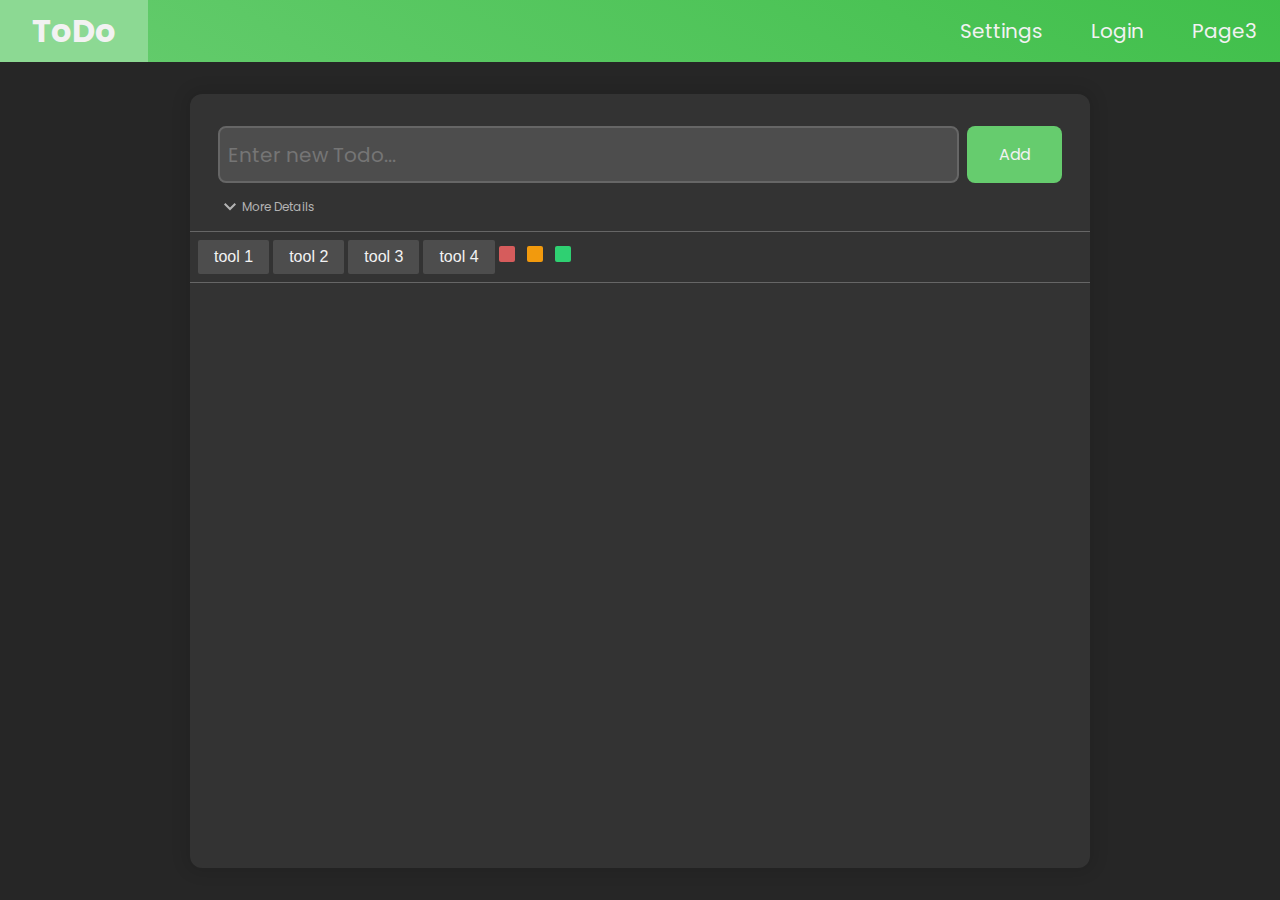
<file: index.html>
<!DOCTYPE html>
<html lang="en">

<head>
    <meta charset="UTF-8">
    <meta name="viewport" content="width=device-width, initial-scale=1.0">
    <link rel="preconnect" href="https://fonts.googleapis.com">
    <link rel="preconnect" href="https://fonts.gstatic.com" crossorigin>
    <link
        href="https://fonts.googleapis.com/css2?family=Poppins:ital,wght@0,100;0,200;0,300;0,400;0,500;0,600;0,700;0,800;0,900;1,100;1,200;1,300;1,400;1,500;1,600;1,700;1,800;1,900&display=swap"
        rel="stylesheet">
    <title>ToDo App</title>
    <link rel="stylesheet" href="styles/index.css">
    <script type="module" src="scripts/index.js" defer></script>
</head>

<body>
    <header>
        <nav class="nav">
            <a class="logo-a" href="index.html">ToDo</a>
            <button id="menu-button" aria-label="open sidebar" aria-expanded="false" aria-controls="ul-js"><svg
                    xmlns="http://www.w3.org/2000/svg" height="2rem" viewBox="0 -960 960 960" width="2rem"
                    fill="#e3e3e3">
                    <path d="M120-240v-80h720v80H120Zm0-200v-80h720v80H120Zm0-200v-80h720v80H120Z" />
                </svg></button>
            <ul id="ul-js">
                <button id="close-button" aria-label="close sidebar"><svg xmlns="http://www.w3.org/2000/svg"
                        height="2rem" viewBox="0 -960 960 960" width="2rem" fill="#e3e3e3">
                        <path
                            d="m256-200-56-56 224-224-224-224 56-56 224 224 224-224 56 56-224 224 224 224-56 56-224-224-224 224Z" />
                    </svg></button>
                <li><a href="settings.html">Settings</a></li>
                <li><a href="#">Login</a></li>
                <li><a href="#">Page3</a></li>
            </ul>
        </nav>
    </header>
    <main>
        <div class="main-div">
            <form id="form" action="/" method="get">
                <div class="quick-add">
                    <input type="text" class="form-input " id="todo-title" name="title" autocomplete="off"
                        placeholder="Enter new Todo..." title="Title">
                    <button class="btn" id="add-todo-btn" type="submit" title="Add todo"
                        aria-label="add todo">Add</button>
                </div>
                <button type="button" id="more-details-btn" aria-label="open more details" aria-expanded="false"
                    aria-controls="more-details" title="Add more details"><svg xmlns="http://www.w3.org/2000/svg"
                        height="24px" viewBox="0 -960 960 960" width="24px" fill="var(--text-muted)">
                        <path d="M504-480 320-664l56-56 240 240-240 240-56-56 184-184Z" />
                    </svg>More Details</button>
                <div class="expandable" id="more-details">
                    <div class="more-details">
                        <div class="detail-group">
                            <label for="priority" class="details-label">Priority</label>
                            <select class="form-input details-input" name="priority" id="priority"
                                title="Select priority">
                                <option value="" selected hidden>Select Priority</option>
                                <option value="high">High</option>
                                <option value="medium">Medium</option>
                                <option value="low">Low</option>
                            </select>
                        </div>
                        <div class="detail-group">
                            <label for="due-date" class="details-label">Due Date</label>
                            <input type="date" class="form-input details-input" id="due-date" name="dueDate"
                                title="Enter date" max="2099-12-31">
                        </div>
                        <div class="detail-group">
                            <label for="category" class="details-label">Category</label>
                            <input type="text" class="form-input details-input" id="category" name="category"
                                title="Enter category">
                        </div>
                        <button type="reset" class="btn" id="reset-btn" title="Reset the form">Reset</button>
                        <div class="detail-group notes-group">
                            <label for="notes" class="details-label">Notes</label>
                            <textarea class="form-input details-input" id="notes" name="notes"
                                title="Take a note"></textarea>
                        </div>
                    </div>
                </div>
            </form>
            <div class="toolbar">
                <button class="tool-btn" id="tool-1" title="tool-1">tool 1</button>
                <button class="tool-btn" id="tool-2" title="tool-2">tool 2</button>
                <button class="tool-btn" id="tool-3" title="tool-3">tool 3</button>
                <button class="tool-btn" id="tool-4" title="tool-4">tool 4</button>
                <span class="badge high"></span>
                <span class="badge medium"></span>
                <span class="badge low"></span>
            </div>
            <div class="list" id="todo-list-js">
            </div>
        </div>
    </main>

</body>

</html>
</file>
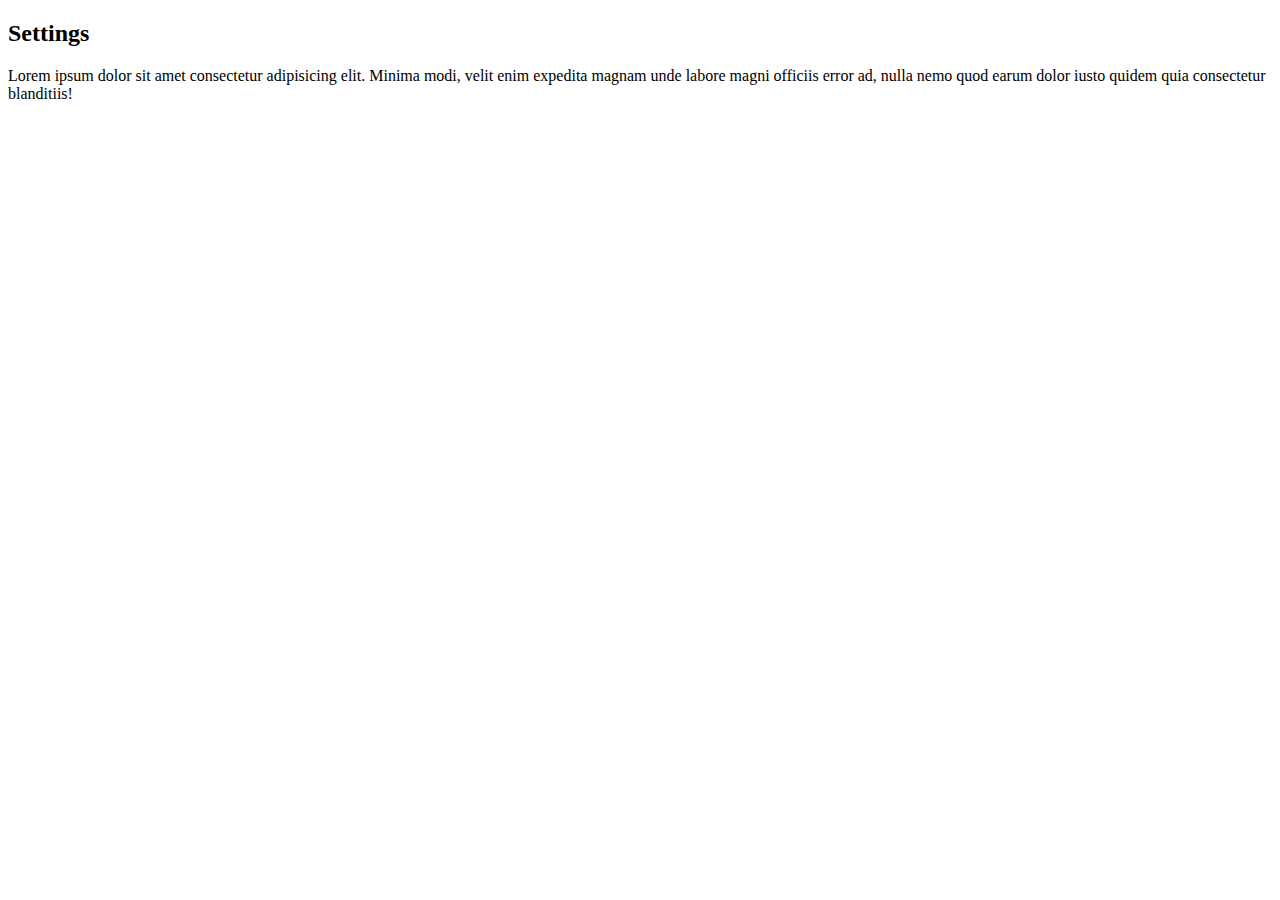
<file: settings.html>
<!DOCTYPE html>
<html lang="en">

<head>
    <meta charset="UTF-8">
    <meta name="viewport" content="width=device-width, initial-scale=1.0">
    <title>Settings</title>
</head>

<body>
    <div>
        <h2>Settings</h2>
        <p>Lorem ipsum dolor sit amet consectetur adipisicing elit. Minima modi, velit enim expedita magnam unde labore
            magni officiis error ad, nulla nemo quod earum dolor iusto quidem quia consectetur blanditiis!</p>
    </div>
</body>

</html>
</file>
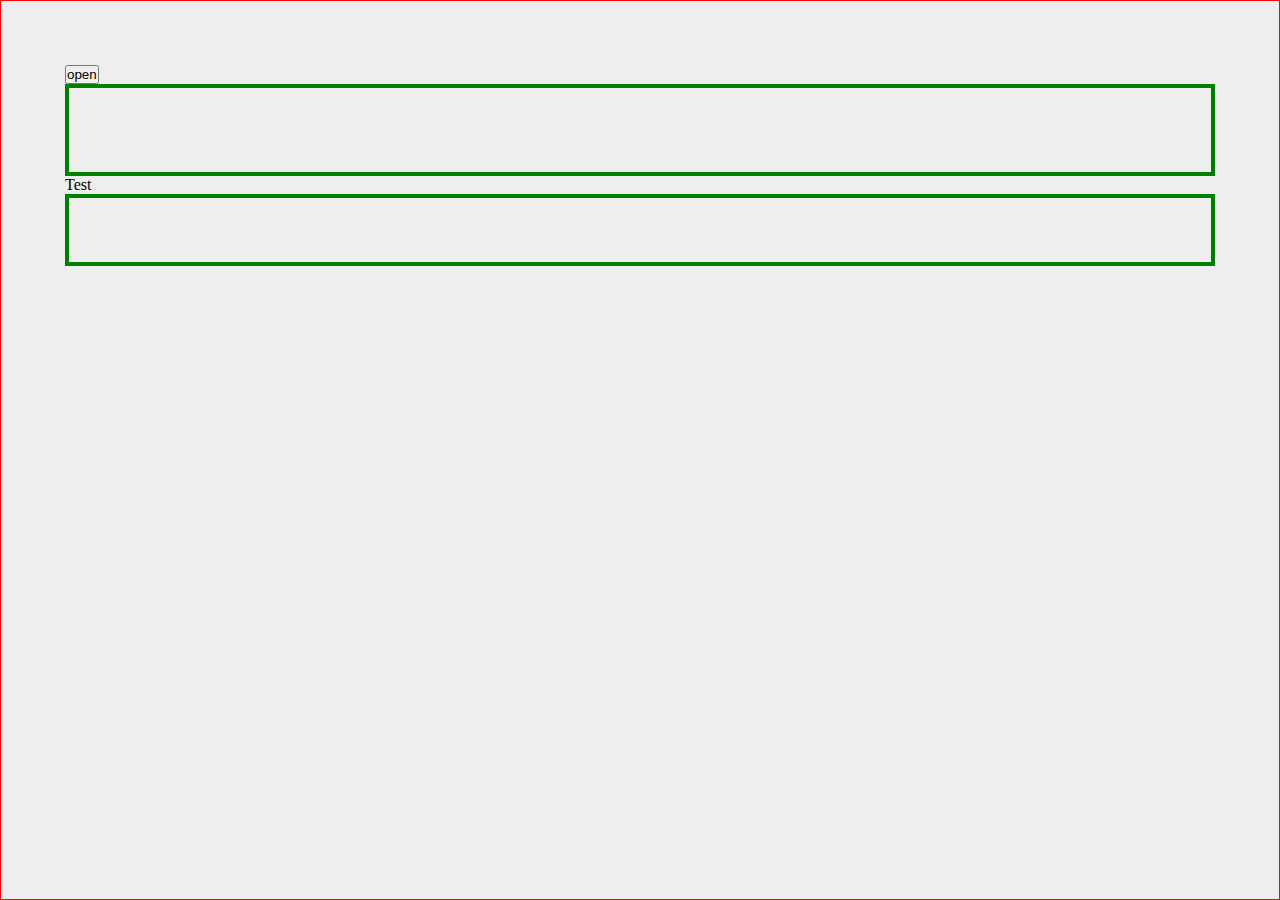
<file: test.html>
<!DOCTYPE html>
<html lang="en">

<head>
    <meta charset="UTF-8">
    <meta name="viewport" content="width=device-width, initial-scale=1.0">
    <title>click to expand</title>

    <style>
        * {
            margin: 0;
            padding: 0;
            box-sizing: border-box;
        }

        body {
            background: #eee;
            padding: 4rem;
            border: 1px solid red;
            min-height: 100vh;
        }

        .expandable {
            border: 4px solid green;
            padding: 2rem;
            cursor: pointer;

            display: grid;
            grid-template-rows: 0fr;
            transition: grid-template-rows 400ms ease;

        }

        .expandable>* {
            overflow: hidden;
        }

        .expandable.expanded {
            grid-template-rows: 1fr;
        }



        .more-details {

            margin-top: 1.25rem;
            display: flex;
            flex-wrap: wrap;
            /* gap: 2%; */
        }

        .detail-group {
            margin-bottom: 0.5rem;
            flex-basis: 49%;
            display: flex;
            flex-direction: column;
        }

        .notes-group {
            flex-basis: 100%;
            flex-direction: row;
            flex-wrap: wrap;
        }

        .notes-group .form-input {
            flex-basis: 100%;
            resize: none;
            height: 4rem;
        }

        .details-label {
            color: var(--text-faint);
            font-size: .75rem;
        }
    </style>

</head>

<body>
    <button id="btn">open</button>
    <div class="expandable" id="details">
        <div class="more-details">
            <div class="detail-group">
                <label for="priority" class="details-label">Priority</label>
                <select class="form-input details-input" name="priority" id="priority">
                    <option value="select priority">Select Priority</option>
                    <option value="high">High</option>
                    <option value="medium">Medium</option>
                    <option value="low">Low</option>
                </select>
            </div>
            <div class="detail-group">
                <label for="due-date" class="details-label">Due Date</label>
                <input type="date" class="form-input details-input" id="due-date" name="due-date">
            </div>
            <div class="detail-group">
                <label for="category" class="details-label">Category</label>
                <input type="text" class="form-input details-input" id="category" name="due-date">
            </div>
            <div class="detail-group notes-group">
                <label for="notes" class="details-label">Notes</label>
                <textarea class="form-input details-input" id="notes" name="notes"></textarea>
            </div>
        </div>
    </div>

    <script>
        const btn = document.getElementById('btn');
        const div = document.getElementById('details');
        btn.addEventListener('click', () => {
            div.classList.toggle('expanded');
        });
    </script>


    <div class="todo-info" data-todo-id="todo-1">
        <p class="todo-title" id="todo-1:title">Test</p>
        <div class="expandable" id="todo-1:details">
            <div class="todo-details">
                <div class="todo-details-group todo-priority">
                    <span class="todo-details-label">Priority</span>
                    <span class="badge high"></span>
                    <span class="badge-text high">High</span>
                </div>
                <div class="todo-details-group todo-due-date">
                    <span class="todo-details-label">Due Date</span>
                    <span class="todo-details-value">30/7/2025</span>
                </div>
                <div class="todo-details-group todo-category">
                    <span class="todo-details-label">Category</span>
                    <span class="todo-details-value">General</span>
                </div>
                <div class="todo-details-group todo-notes">
                    <span class="todo-details-label">Notes</span>
                    <p class="todo-details-value todo-notes">This is the first todo. Testing</p>
                </div>
            </div>
        </div>
    </div>


</body>

</html>
</file>
<file: styles/index.css>
* {
    margin: 0;
    padding: 0;
    box-sizing: border-box;
    transition: background-color 150ms ease;
}

:root {
    --bg-dark: hsl(0, 0%, 15%);
    --bg: hsl(0, 0%, 20%);
    --bg-light: hsl(0, 0%, 30%);
    --bg-hv: hsl(0, 0%, 40%);
    --text: hsl(0, 0%, 95%);
    --text-faint: hsl(0, 0%, 85%);
    --text-muted: hsl(0, 0%, 70%);
    --border: hsl(0, 0%, 40%);
    --accent: hsl(125, 50%, 60%);
    --accent-dark: hsl(125, 50%, 50%);
    --gradient: linear-gradient(30deg, var(--accent), var(--accent-dark));
    --accent-hv: hsl(125, 50%, 70%);
    --accent-glow: hsla(125, 50%, 60%, 0.5);
    --warning: hsl(0, 60%, 60%);
    --caution: hsl(37, 90%, 50%);
    --low: hsl(145, 63%, 50%);
    --shadow: hsla(0, 0%, 0%, 0.1);

    font-size: 16px;
}

body {
    background: var(--bg-dark);
    min-height: 100vh;
    color: var(--text);
    display: flex;
    flex-direction: column;

    font-family: poppins, sans-serif;
}

nav {
    background: var(--gradient);
    display: flex;
}

.logo-a {
    margin-right: auto;
}

.logo-a {
    padding: 0rem 2rem;
    font-size: 2rem;
    font-weight: 700;
}

#menu-button,
#close-button {
    display: none;
    border: none;
    background: none;
    cursor: pointer;
}

nav ul {
    display: flex;
    /* align-items: stretch; */
    list-style-type: none;
}

nav li {
    display: flex;
}


nav a {
    font-size: 1.25rem;
    display: flex;
    align-items: center;
    text-decoration: none;
    color: inherit;
    padding: 1rem 1.5rem;
}


nav a:hover,
#menu-button:hover,
#close-button:hover {
    background-color: var(--accent-hv);
}

/* nav css done*/

/* main css below*/
main {
    width: 100%;
    flex-grow: 1;
    display: flex;
    justify-content: center;
}

.main-div {
    flex-grow: 1;
    max-width: min(90%, 900px);
    margin: 2rem 0;
    padding-bottom: 1rem;
    overflow: auto;
    background-color: var(--bg);
    border-radius: 12px;
    box-shadow: 0px 0px 15px 5px var(--shadow);
}

.toolbar {
    border-top: 1px solid var(--border);
    border-bottom: 1px solid var(--border);
    padding: 0.5rem;
    margin-bottom: 1rem;
}

.tool-btn {
    background: var(--bg-light);
    color: inherit;
    border: none;
    border-radius: 2px;
    padding: 0.5rem 1rem;
    font-size: 1rem;
}

.tool-btn:hover {
    background: var(--bg-hv);
}

form {
    border-radius: 8px;
    margin: 1rem 0.5rem 0;
    padding: 1rem 1.25rem 0;
    transition: all 300ms ease-out;
}

.quick-add {
    display: flex;
    flex-wrap: wrap;
    /* margin: 0. 5rem; */
    gap: 0.5rem;

}

#todo-title {
    flex: 1;
    font-size: 1.25rem;
    border-radius: 8px;
    font-family: inherit;
}

#todo-title:focus {
    box-shadow: 0 0 2px 2px var(--accent-glow);
}

.btn {
    background: var(--text-muted);
    color: inherit;
    border: none;
    border-radius: 8px;
    padding: 1rem 2rem;
    cursor: pointer;
    font-family: inherit;
    font-size: 1rem;
    transition: all 150ms ease-in-out;
}

#add-todo-btn {
    background: var(--accent);
}

#add-todo-btn:hover,
#add-todo-btn:focus {
    outline: none;
    box-shadow: 0 0 5px 2px var(--accent-glow);
    transform: translateY(-2px);
}

#reset-btn {
    background: none;
    color: var(--text-faint);
    border: 2px solid var(--border);
    padding: 0.5rem 1.25rem;
    margin: 0.5rem 0rem;
}

#reset-btn:hover {
    color: var(--warning);
    border-color: var(--warning);
    box-shadow: 0 0 5px var(--warning);
}

.form-input {
    border: 2px solid var(--border);
    background: var(--bg-light);
    border-radius: 4px;
    padding: 0.25rem 0.5rem;
    color: inherit;
    transition: all 350ms ease;
}

.form-input.details-input {
    margin-right: auto;

}

.form-input:focus {
    outline: none;
    border-color: var(--accent);
}

#more-details-btn {
    background: none;
    border: none;
    color: var(--text-muted);
    font-family: inherit;
    cursor: pointer;
    font-size: 0.75rem;
    margin: 0.75rem 0;
    display: flex;
    align-items: center;
}

#more-details-btn.expanded {
    margin-bottom: 0;
}

#more-details-btn:hover,
#more-details-btn:hover svg,
#more-details-btn:focus,
#more-details-btn:focus svg {
    color: var(--accent);
    fill: var(--accent);
    outline: none;
}

#more-details-btn svg {
    transform: rotate(90deg);
    transition: all 300ms ease-in-out;
}

#more-details-btn.expanded svg {
    transform: rotate(270deg);
}

.expandable {
    display: grid;
    grid-template-rows: 0fr;
    transition: grid-template-rows 500ms ease;
    min-width: 100%;
}

.expandable>* {
    overflow: hidden;
}

.expandable.expanded {
    grid-template-rows: 1fr;
}


.more-details {
    margin: 0;
    display: flex;
    flex-wrap: wrap;
}

.expandable.expanded .more-details {
    margin: 1.25rem 0 0.75rem;
}

.detail-group {
    margin-bottom: 0.5rem;
    flex-basis: 49%;
    margin-right: 1%;
    display: flex;
    flex-direction: column;
}

.notes-group {
    flex-basis: 100%;
    flex-direction: row;
    flex-wrap: wrap;
}

.notes-group .form-input {
    flex-basis: 100%;
    resize: none;
    height: 4rem;
}

.details-label {
    color: var(--text-faint);
    font-size: .75rem;
}

.detail-group :is(input, select, textarea) {
    font-family: inherit;
}

.badge {
    display: inline-block;
    width: 1rem;
    height: 1rem;
    margin-right: 0.5rem;
    background: var(--text-muted);
    border-radius: 2px;
}

option[value="high"] {
    color: var(--warning);
}

option[value="medium"] {
    color: var(--caution);
}

option[value="low"] {
    color: var(--low);
}

.badge.high {
    background-color: var(--warning);
}

.badge.medium {
    background-color: var(--caution);
}

.badge.low {
    background-color: var(--low);
}

.badge-text {
    text-transform: capitalize;
    color: var(--text-muted);
}

.badge-text.high {
    color: var(--warning);
}

.badge-text.medium {
    color: var(--caution);
}

.badge-text.low {
    color: var(--low);
}

.list {
    /* padding: 1rem; */
}

.todo {
    background: var(--bg);
    border-radius: 4px;
    padding: 0.5rem 1rem;
    margin: 0.25rem 0.5rem;
    display: flex;
    align-items: center;
}

.todo:hover {
    background: var(--bg-light);
}

.todo .checkbox {
    opacity: 0;
    width: 0;
    height: 0;
}

.custom-checkbox {
    align-self: flex-start;
    min-width: 1rem;
    min-height: 1rem;
    border: 2px solid var(--border);
    border-radius: 2px;
    cursor: pointer;
    position: relative;
    margin: 0.75rem 1rem 0.75rem 0;
}

.todo .checkbox:focus~.custom-checkbox,
.custom-checkbox:hover {
    border-color: var(--accent-hv);
}

.todo .checkbox:checked~.custom-checkbox {
    background: var(--accent);
    border-color: var(--accent);
}

.todo .checkbox:checked~.custom-checkbox::after {
    content: '';
    position: absolute;
    width: 0.5rem;
    height: 0.25rem;
    border-bottom: 2px solid var(--text);
    border-left: 2px solid var(--text);
    transform: rotate(-45deg);
    translate: 2px 2px;
}

.todo-info {
    flex: 1;

    display: flex;
    flex-wrap: wrap;
}

.todo-title {
    flex-basis: 100%;
    font-size: 1.25rem;
    padding: 0.25rem;
    cursor: pointer;
}

.todo-details {
    flex-basis: 100%;

    display: flex;
    flex-wrap: wrap;

    margin: 0;
    font-size: 0.75rem;
}

.todo-details.expanded {
    padding: 0.5rem;
}

.todo-details-group {
    margin-right: 4%;

    display: flex;
    align-items: center;
    flex-wrap: wrap;
    margin-bottom: 0.75rem;

}

.todo-details-group.todo-notes {
    flex-basis: 100%;
}

.todo-details-label {
    flex-basis: 100%;
    color: var(--text-faint);
}

.todo-notes-p {
    max-height: 200px;
    overflow: auto;
    font-size: 1.25em;

}

.todo-notes-p::-webkit-scrollbar {
    width: 1vw;
}

.todo-notes-p::-webkit-scrollbar-thumb {
    background: var(--bg-light);
    border-radius: 1vw;
}

.todo-notes-p::-webkit-scrollbar-track {
    background: var(--bg);
    border-radius: 1vw;
}

.todo:hover .todo-notes-p::-webkit-scrollbar {
    width: 1.5vw;
}

.todo:hover .todo-notes-p::-webkit-scrollbar-thumb {
    background: var(--bg-hv);
}

.todo:hover .todo-notes-p::-webkit-scrollbar-track {
    background: var(--bg);
}


.delete-todo-btn {
    background: none;
    border: none;
    border-radius: 4px;
    padding: 0.25rem;
    margin: 0.25rem;
    display: flex;
    align-items: center;
    cursor: pointer;
}

.delete-todo-btn:focus,
.delete-todo-btn:focus svg,
.delete-todo-btn:hover svg {
    fill: var(--warning);
    outline: none;
}


/* Multipurpose class styles */
.text-muted {
    color: var(--text-muted);
    font-size: 0.75rem;
}



/*media queries*/
@media (max-width : 600px) {
    nav ul {
        position: fixed;
        top: 0;
        right: -100%;
        height: 100vh;
        width: min(15em, 100vw);
        z-index: 10;
        transition: right 300ms ease;
        flex-direction: column;
        background: hsl(from var(--accent) h s l / 0.4);
        backdrop-filter: blur(10px);
        box-shadow: -10px 0 10px rgba(0, 0, 0, 0.1);
    }

    nav ul.show {
        right: 0;
    }

    nav ul a,
    #close-button {
        width: 100%;
        padding: 1rem 1.5rem;
    }

    #menu-button,
    #close-button {
        display: flex;
        align-items: center;
        padding: 1rem 1.5rem;
    }

    .quick-add {
        flex-direction: column;
    }
}

@media (max-width:300px) {
    nav ul {
        width: 100%;
    }
}
</file>
